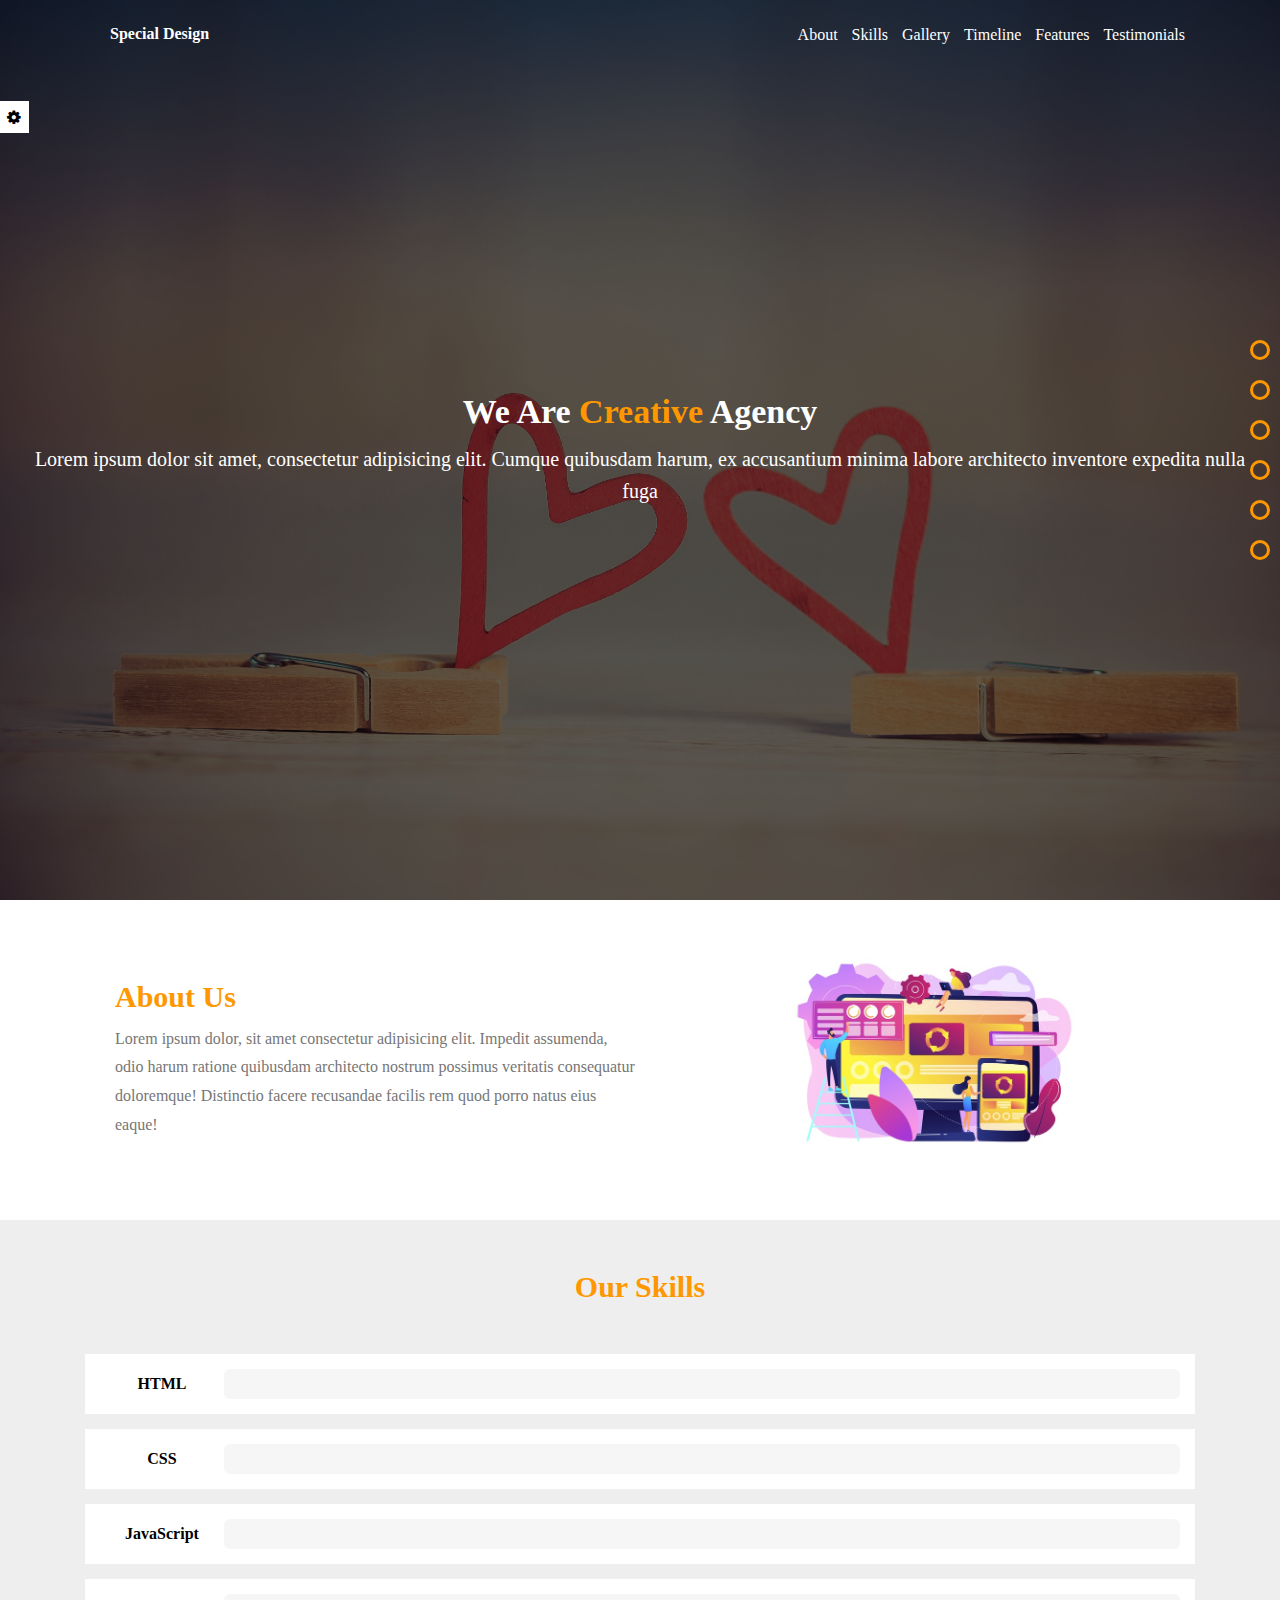
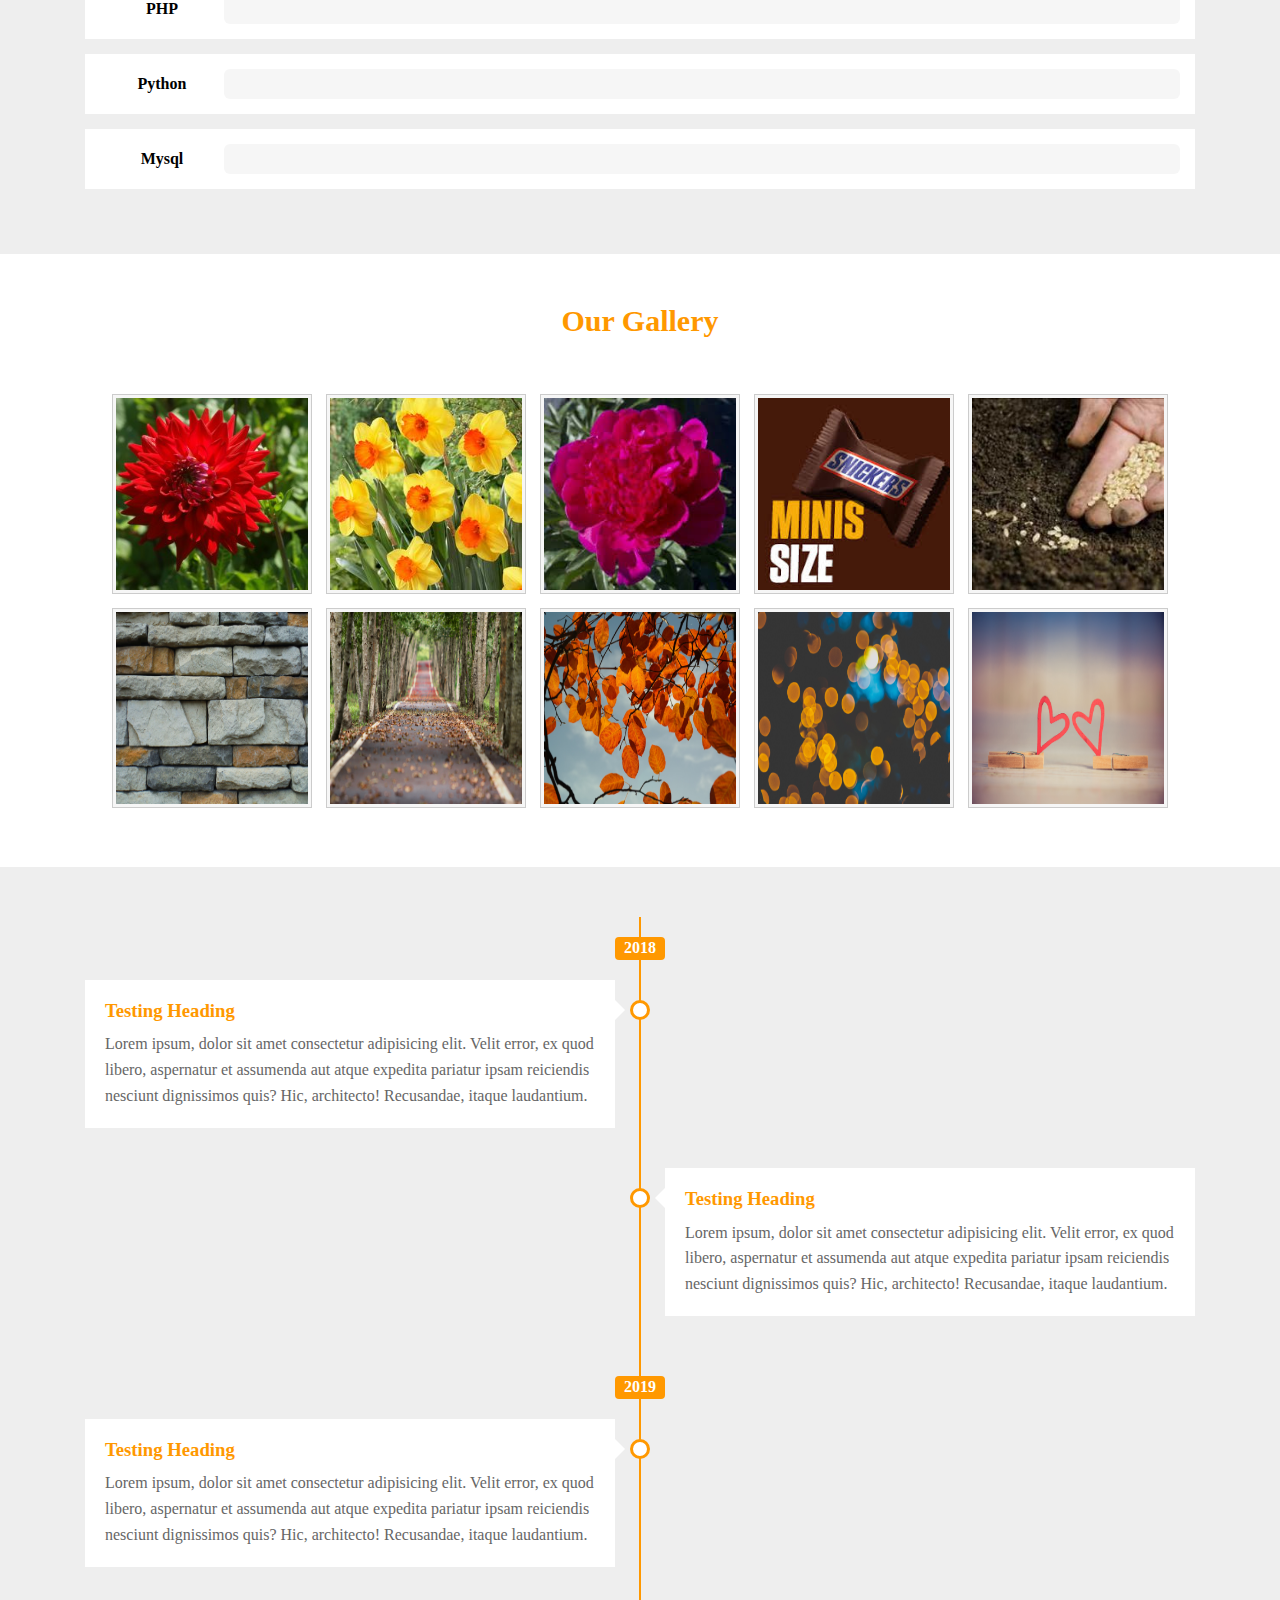
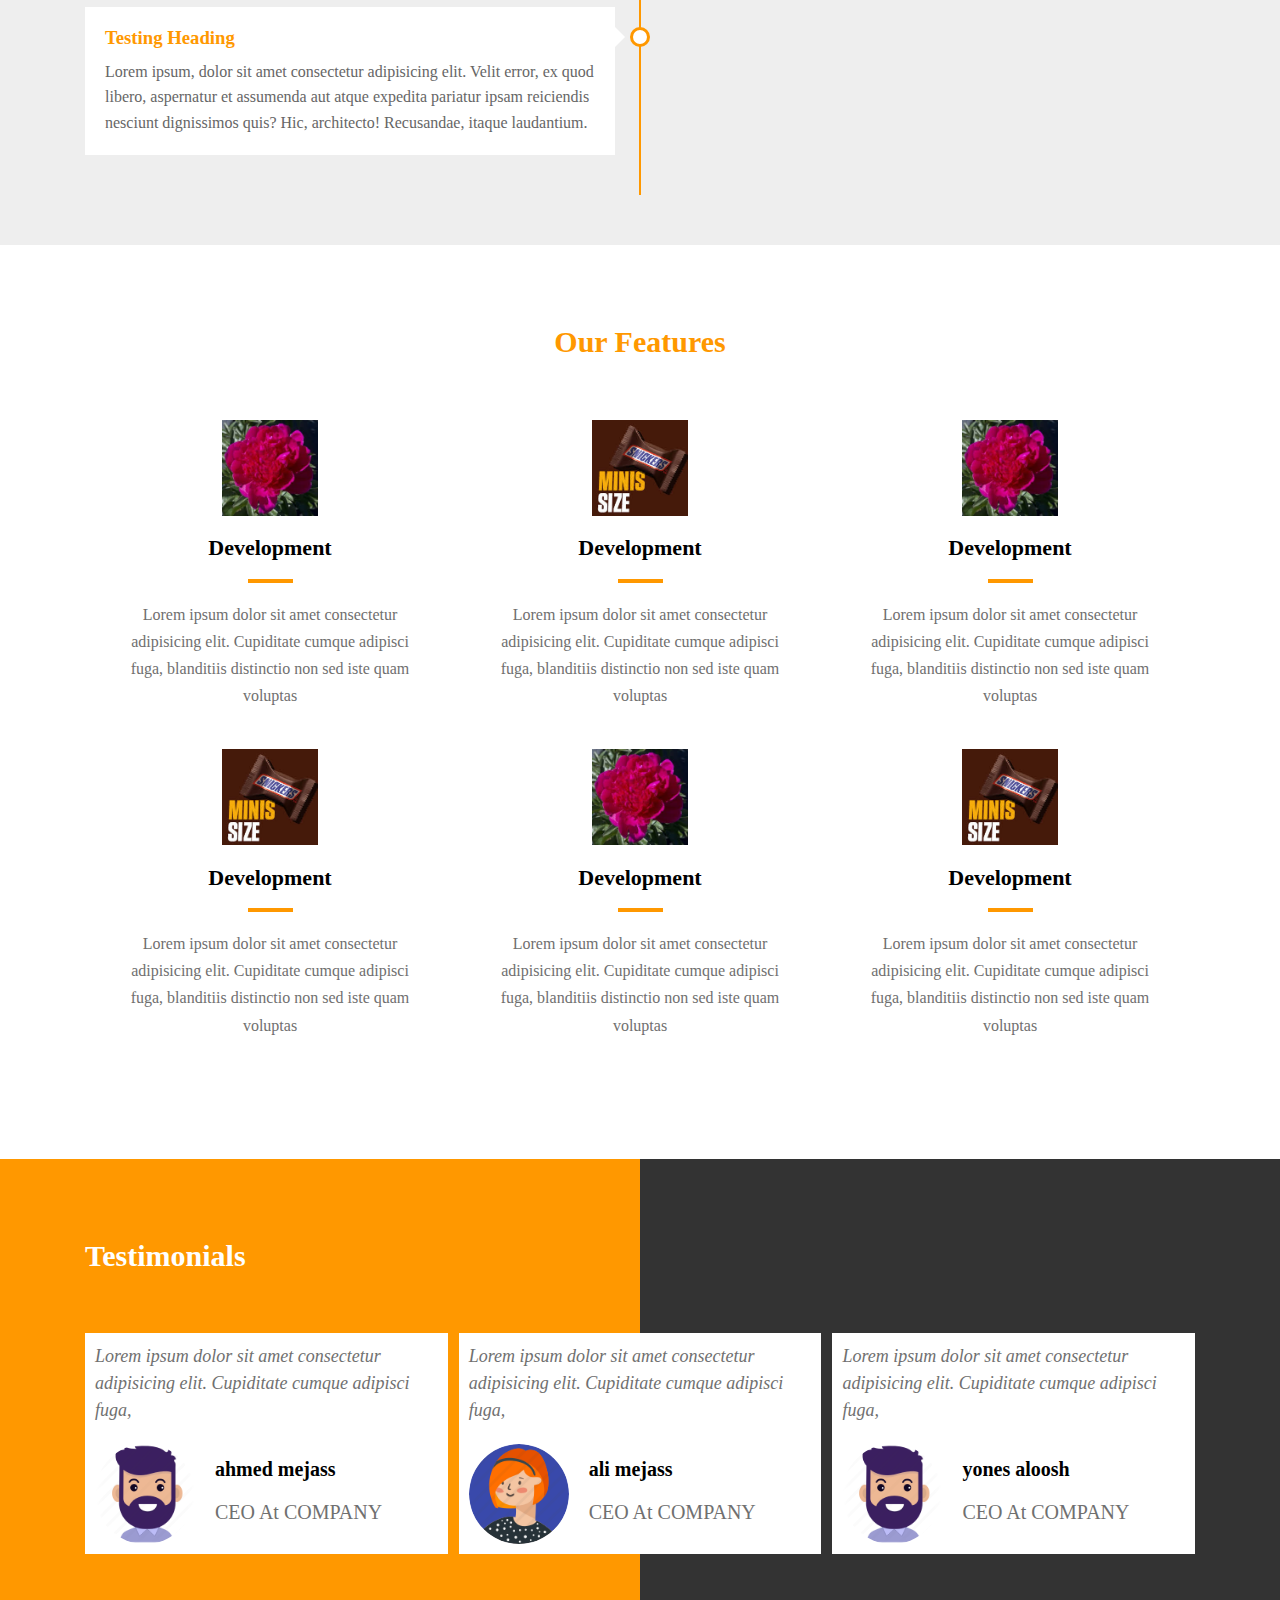
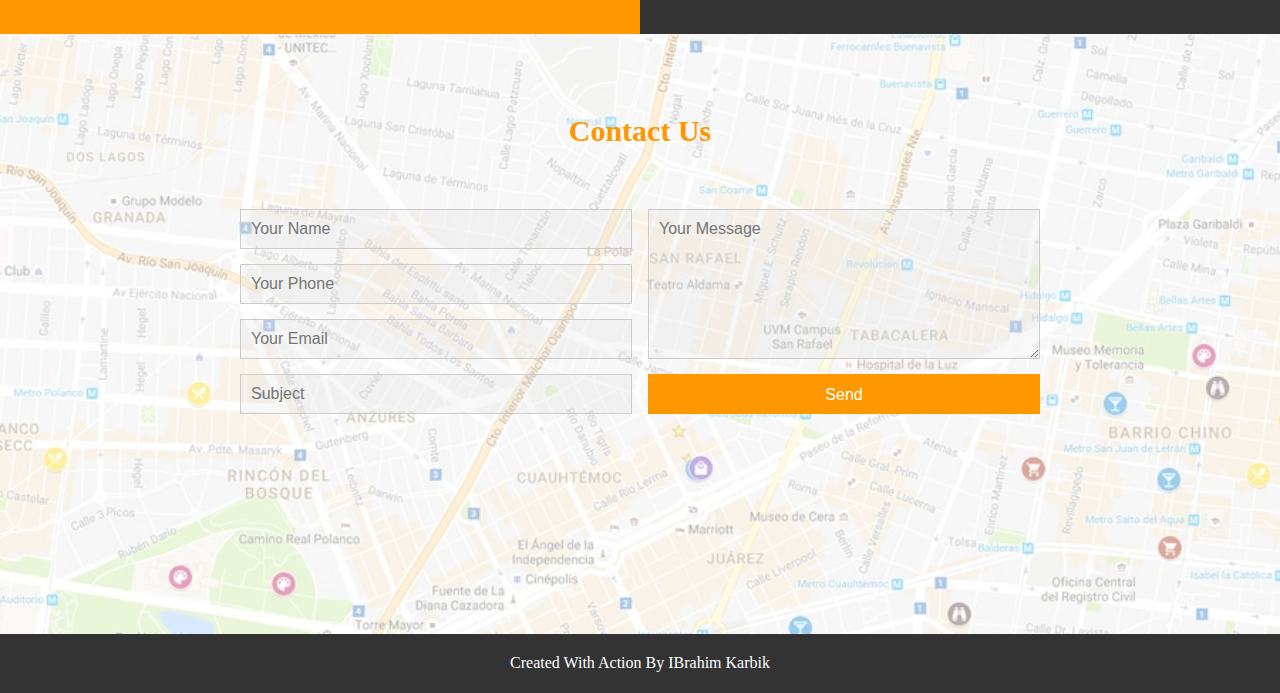
<file: index.html>
<!DOCTYPE html>
<html lang="en">
<head>
    <meta charset="UTF-8">
    <meta name="viewport" content="width=device-width, initial-scale=1.0">
    <title>Design</title>
    <link rel="stylesheet" href="css/font-awesome.min.css">
    <link rel="stylesheet" href="css/normalize.css">
    <link rel="stylesheet" href="css/zero.css">
</head>
<body>
    <!-- start settings box -->
    <div class="settings-box">
        <div class="toggle-settings">
            <i class="fa fa-gear"></i>
        </div>
        <div class="settings-container">
            <div class="option-box">
               <h4>colors</h4> 
               <ul class="colors-list">
                   <li class="active" data-color="#ff9800"></li>
                   <li  data-color="#e91e63"></li>
                   <li  data-color="#009688"></li>
                   <li  data-color="#03a9f4"></li>
                   <li  data-color="#4caf50"> </li>
                </ul>
            </div>
            <div class="option-box">
                <h4>Random Backgrounds</h4>
                <div class="random-backgrounds">
                    <span class="yes active" data-background="yes">Yes</span>
                    <span class="no" data-background="no">No</span>
                </div>
            </div>

            <div class="option-box">
                <h4>Show Bullets</h4>
                <div class="bullets-option">
                    <span class="yes active" data-display="show">Yes</span>
                    <span class="no" data-display="hide">No</span>
                </div>
            </div>
            <buttin class="reset-options">Reset Options</buttin>
        </div>

    </div>
    <!-- end setting box -->

    <!-- start nav bullets -->
    <div class="nav-bullets">
        <div class="bullet" data-section=".about-us">
            <div class="tooltip">About Us</div>
        </div>
        <div class="bullet" data-section=".skills">
            <div class="tooltip">Our Skills</div>
        </div>
        <div class="bullet" data-section=".gallery">
            <div class="tooltip">Our Gallery</div>
        </div>
        <div class="bullet" data-section=".timeline">
            <div class="tooltip">Timeline</div>
        </div>
        <div class="bullet" data-section=".features">
            <div class="tooltip">Features</div>
        </div>
        <div class="bullet" data-section=".testimonials">
            <div class="tooltip">Testimonials</div>
        </div>
    </div>
    <!-- end nav bullets -->


    <!-- start landing page -->
    <div class="landing-page">
        <div class="overlay"></div>
        <div class="container">
            <div class="header-area">
                <div class="logo">Special Design</div>
                <div class="links-container">
                                    
                    <ul class="links">

                        <li><a href="#" data-section=".about-us"="">About</a></li>
                        <li><a href="#" data-section=".skills">Skills</a></li>
                        <li><a href="#">Gallery</a></li>
                        <li><a href="#">Timeline</a></li>
                        <li><a href="#">Features</a></li>
                        <li><a href="#">Testimonials</a></li>
                    </ul> 
                    <button class="toggle-menu">
                        <span></span>
                        <span></span>
                        <span></span>
                    </button>  
                </div>

            </div>
        </div>
        <div class="introduction-text">
            <h1>We Are <span>Creative</span> Agency</h1>
            <p>Lorem ipsum dolor sit amet, consectetur adipisicing elit. Cumque quibusdam harum, ex accusantium minima labore architecto inventore expedita nulla fuga</p>
        </div>
    </div>
    <!-- end landing page -->

    <!-- start about us -->
     <div class="container">
        <div class="about-us">
            <div class="info-box">
                <h2>About Us</h2>
                <p>Lorem ipsum dolor, sit amet consectetur adipisicing elit. Impedit assumenda, odio harum ratione quibusdam architecto nostrum possimus veritatis consequatur doloremque! Distinctio facere recusandae facilis rem quod porro natus eius eaque!</p>
            </div>
            <div class="image-box">
                <img src="photo/IMG_20220202_140344_316.jpg" alt="">
            </div>
        </div>
     </div>
    <!-- end about us -->

    <!-- start our skills -->
    <div class="skills">
        <div class="container">
            <h2>Our Skills</h2>
            <div class="skill-box">
                <div class="skill-name">HTML</div>
                <div class="skill-progress">
                    <span data-progress="80%"></span>
                </div>
            </div>

            <div class="skill-box">
                <div class="skill-name">CSS</div>
                <div class="skill-progress">
                    <span  data-progress="70%"></span>
                </div>
            </div>

            <div class="skill-box">
                <div class="skill-name">JavaScript</div>
                <div class="skill-progress">
                    <span  data-progress="50%"></span>
                </div>
            </div>

            <div class="skill-box">
                <div class="skill-name">PHP</div>
                <div class="skill-progress">
                    <span  data-progress="90%"></span>
                </div>
            </div>

            <div class="skill-box">
                <div class="skill-name">Python</div>
                <div class="skill-progress">
                    <span  data-progress="20%"></span>
                </div>
            </div>

            <div class="skill-box">
                <div class="skill-name">Mysql</div>
                <div class="skill-progress">
                    <span  data-progress="10%"></span>
                </div>
            </div>
        </div>
    </div>
    <!-- end our skills -->
    <!-- start gallery -->
    <div class="gallery">
        <div class="container">
            <h2>Our Gallery</h2>
            <div class="images-box">
                <img src="photo/nano-folio3.jpg" alt="Image One">
                <img src="photo/nano-folio4.jpg" alt="Image Two">
                <img src="photo/nano-folio5.jpg" alt="Image Three">
                <img src="photo/nano-folio6.jpg" alt="Image Four">
                <img src="photo/nano-folio7.jpg" alt="Image Five">
                <img src="photo/1.jpg" alt="">
                <img src="photo/2.jpg" alt="">
                <img src="photo/3.jpg" alt="">
                <img src="photo/4.jpg" alt="">
                <img src="photo/5.jpg" alt="">
            </div>
        </div>
    </div>
    <!-- end gallery -->
    <!-- start timeline -->
    <div class="timeline">
        <div class="container">
            <div class="timeline-content">

                <div class="year">2018</div>

                <div class="left">
                    <div class="content">
                        <h3>Testing Heading</h3>
                        <p>Lorem ipsum, dolor sit amet consectetur adipisicing elit. Velit error, ex quod libero, aspernatur et assumenda aut atque expedita pariatur ipsam reiciendis nesciunt dignissimos quis? Hic, architecto! Recusandae, itaque laudantium.</p>
                    </div>
                </div>
                <div class="clear-fix"></div>

                <div class="right">
                    <div class="content">
                        <h3>Testing Heading</h3>
                        <p>Lorem ipsum, dolor sit amet consectetur adipisicing elit. Velit error, ex quod libero, aspernatur et assumenda aut atque expedita pariatur ipsam reiciendis nesciunt dignissimos quis? Hic, architecto! Recusandae, itaque laudantium.</p>
                    </div>
                </div>

                <div class="clear-fix"></div>
                
                <div class="year">2019</div>

                <div class="left">
                    <div class="content">
                        <h3>Testing Heading</h3>
                        <p>Lorem ipsum, dolor sit amet consectetur adipisicing elit. Velit error, ex quod libero, aspernatur et assumenda aut atque expedita pariatur ipsam reiciendis nesciunt dignissimos quis? Hic, architecto! Recusandae, itaque laudantium.</p>
                    </div>
                </div>
                <div class="clear-fix"></div>
                

                <div class="left">
                    <div class="content">
                        <h3>Testing Heading</h3>
                        <p>Lorem ipsum, dolor sit amet consectetur adipisicing elit. Velit error, ex quod libero, aspernatur et assumenda aut atque expedita pariatur ipsam reiciendis nesciunt dignissimos quis? Hic, architecto! Recusandae, itaque laudantium.</p>
                    </div>
                </div>
            </div>
        </div>
    </div>
    <!-- end timeline -->

    <!-- start features -->
    <div class="features">
        <h2>Our Features</h2>
        <div class="container">
            <div class="feat-box">
                <img src="photo/nano-folio5.jpg" alt="">
                <h4>Development</h4>
                <p>Lorem ipsum dolor sit amet consectetur adipisicing elit. Cupiditate cumque adipisci fuga, blanditiis distinctio non sed iste quam voluptas</p>
            </div>

            <div class="feat-box">
                <img src="photo/nano-folio6.jpg" alt="">
                <h4>Development</h4>
                <p>Lorem ipsum dolor sit amet consectetur adipisicing elit. Cupiditate cumque adipisci fuga, blanditiis distinctio non sed iste quam voluptas</p>
            </div>

            <div class="feat-box">
                <img src="photo/nano-folio5.jpg" alt="">
                <h4>Development</h4>
                <p>Lorem ipsum dolor sit amet consectetur adipisicing elit. Cupiditate cumque adipisci fuga, blanditiis distinctio non sed iste quam voluptas</p>
            </div>

            <div class="feat-box">
                <img src="photo/nano-folio6.jpg" alt="">
                <h4>Development</h4>
                <p>Lorem ipsum dolor sit amet consectetur adipisicing elit. Cupiditate cumque adipisci fuga, blanditiis distinctio non sed iste quam voluptas</p>
            </div>

            <div class="feat-box">
                <img src="photo/nano-folio5.jpg" alt="">
                <h4>Development</h4>
                <p>Lorem ipsum dolor sit amet consectetur adipisicing elit. Cupiditate cumque adipisci fuga, blanditiis distinctio non sed iste quam voluptas</p>
            </div>

            <div class="feat-box">
                <img src="photo/nano-folio6.jpg" alt="">
                <h4>Development</h4>
                <p>Lorem ipsum dolor sit amet consectetur adipisicing elit. Cupiditate cumque adipisci fuga, blanditiis distinctio non sed iste quam voluptas</p>
            </div>
            <div class="clear-fix"></div>
        </div>
    </div>
    <!-- end features -->

    <!-- start testimonials -->
    <div class="testimonials">
        
        <div class="container">
            <h2>Testimonials</h2>
            <div class="ts-box">
                <p>Lorem ipsum dolor sit amet consectetur adipisicing elit. Cupiditate cumque adipisci fuga,</p>
                <div class="person-info">
                    <img src="photo/face2.webp" alt="">
                    <h4>ahmed mejass</h4>
                    <p>CEO At COMPANY</p>
                </div>
            </div>

            <div class="ts-box">
                <p>Lorem ipsum dolor sit amet consectetur adipisicing elit. Cupiditate cumque adipisci fuga,</p>
                <div class="person-info">
                    <img src="photo/face3.webp" alt="">
                    <h4>ali mejass</h4>
                    <p>CEO At COMPANY</p>
                </div>
            </div>

                <div class="ts-box">
                <p>Lorem ipsum dolor sit amet consectetur adipisicing elit. Cupiditate cumque adipisci fuga,</p>
                <div class="person-info">
                    <img src="photo/face2.webp" alt="">
                    <h4>yones aloosh</h4>
                    <p>CEO At COMPANY</p>
                </div>
            </div>
            
        </div>
        <div class="clear-fix"></div>
    </div>
    <!-- end testimonials -->

    <!-- start contact us -->
    <div class="contact">
        <div class="overlay"></div>
        <div class="container">
            <h2>Contact Us</h2>
            <form action="">
                <div class="left">
                    <input type="text" placeholder="Your Name" name="username">
                    <input type="text" placeholder="Your Phone" name="phone">
                    <input type="email" placeholder="Your Email" name="email">
                    <input type="text" placeholder="Subject" name="subject">

                </div>

                <div class="right">
                    <textarea name="massage" placeholder="Your Message"></textarea>
                    <input type="submit" value="Send">

                </div>
            </form>
        </div>
    </div>
    <!-- end contact us -->

    <!-- start footer -->
    <div class="footer">Created With Action By IBrahim Karbik</div>
    <!-- end footer -->



    <script src="js/zero.js"></script>
</body>
</html>
</file>
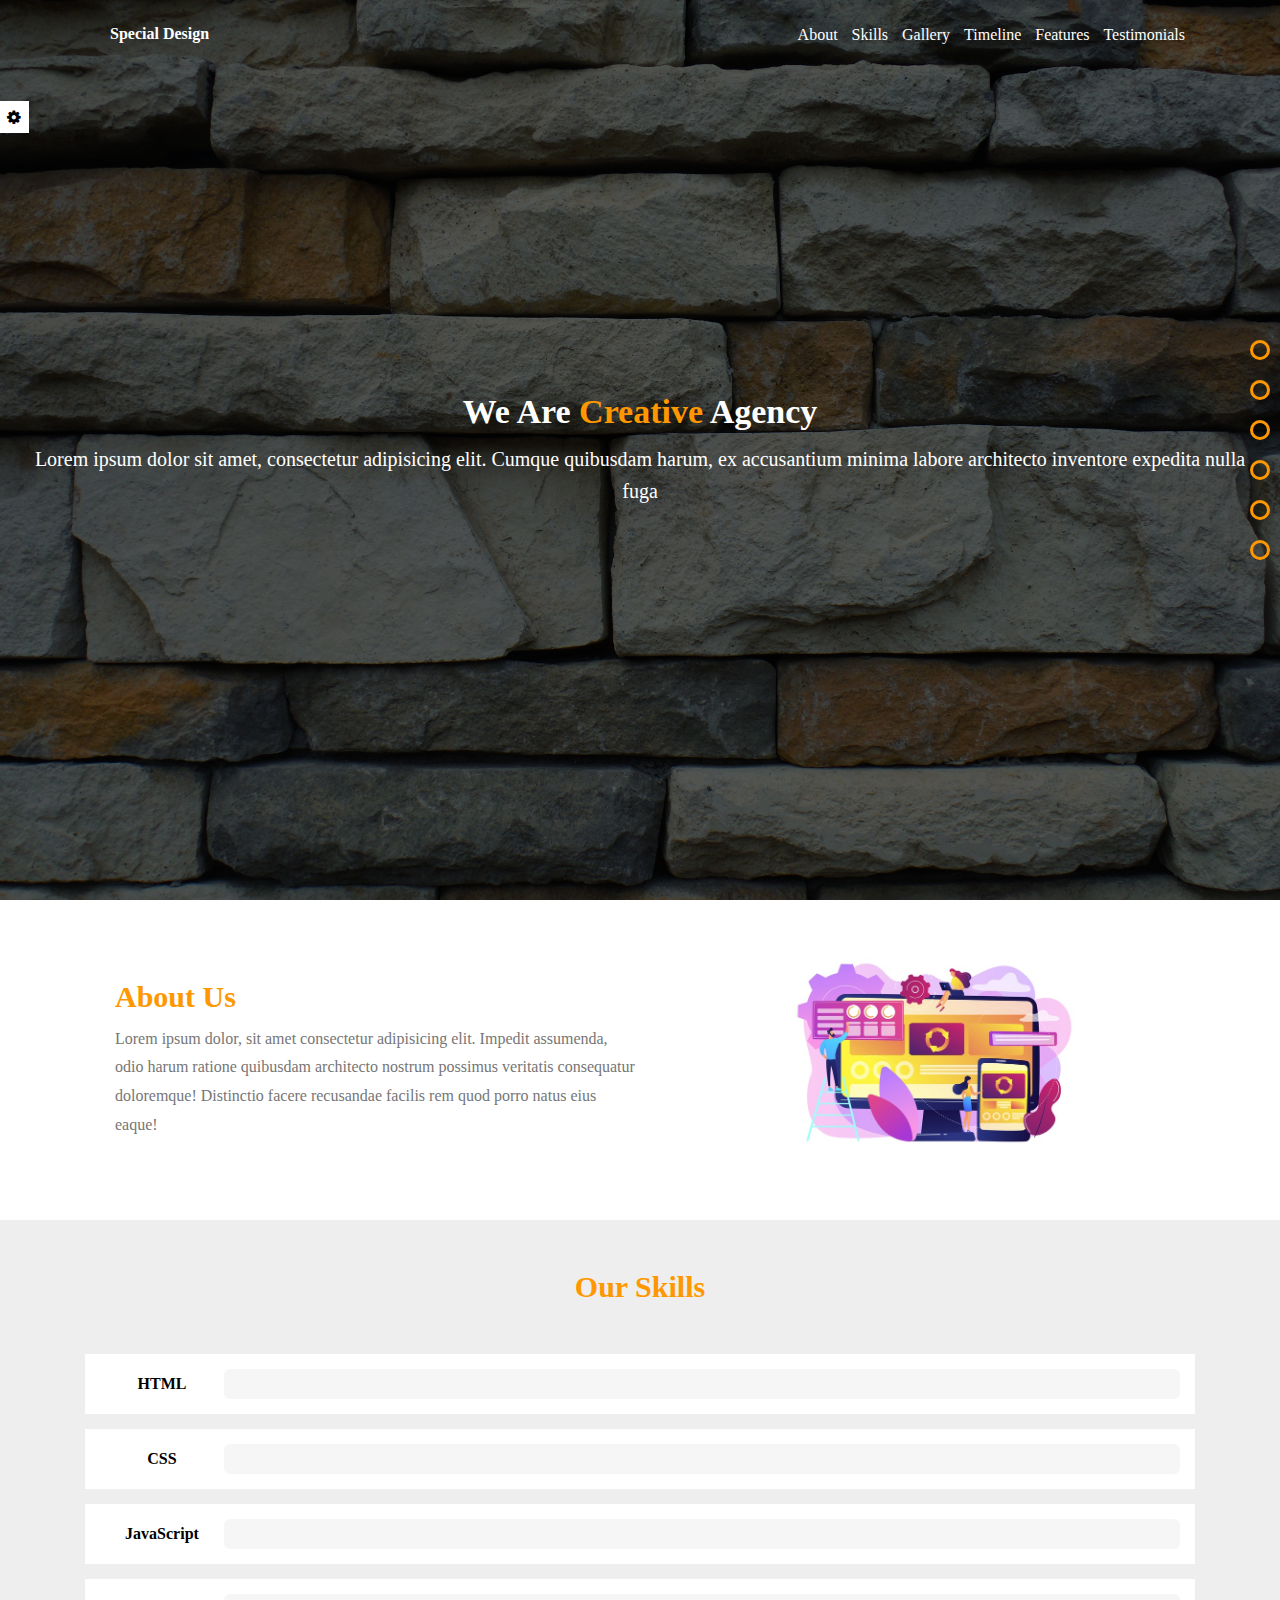
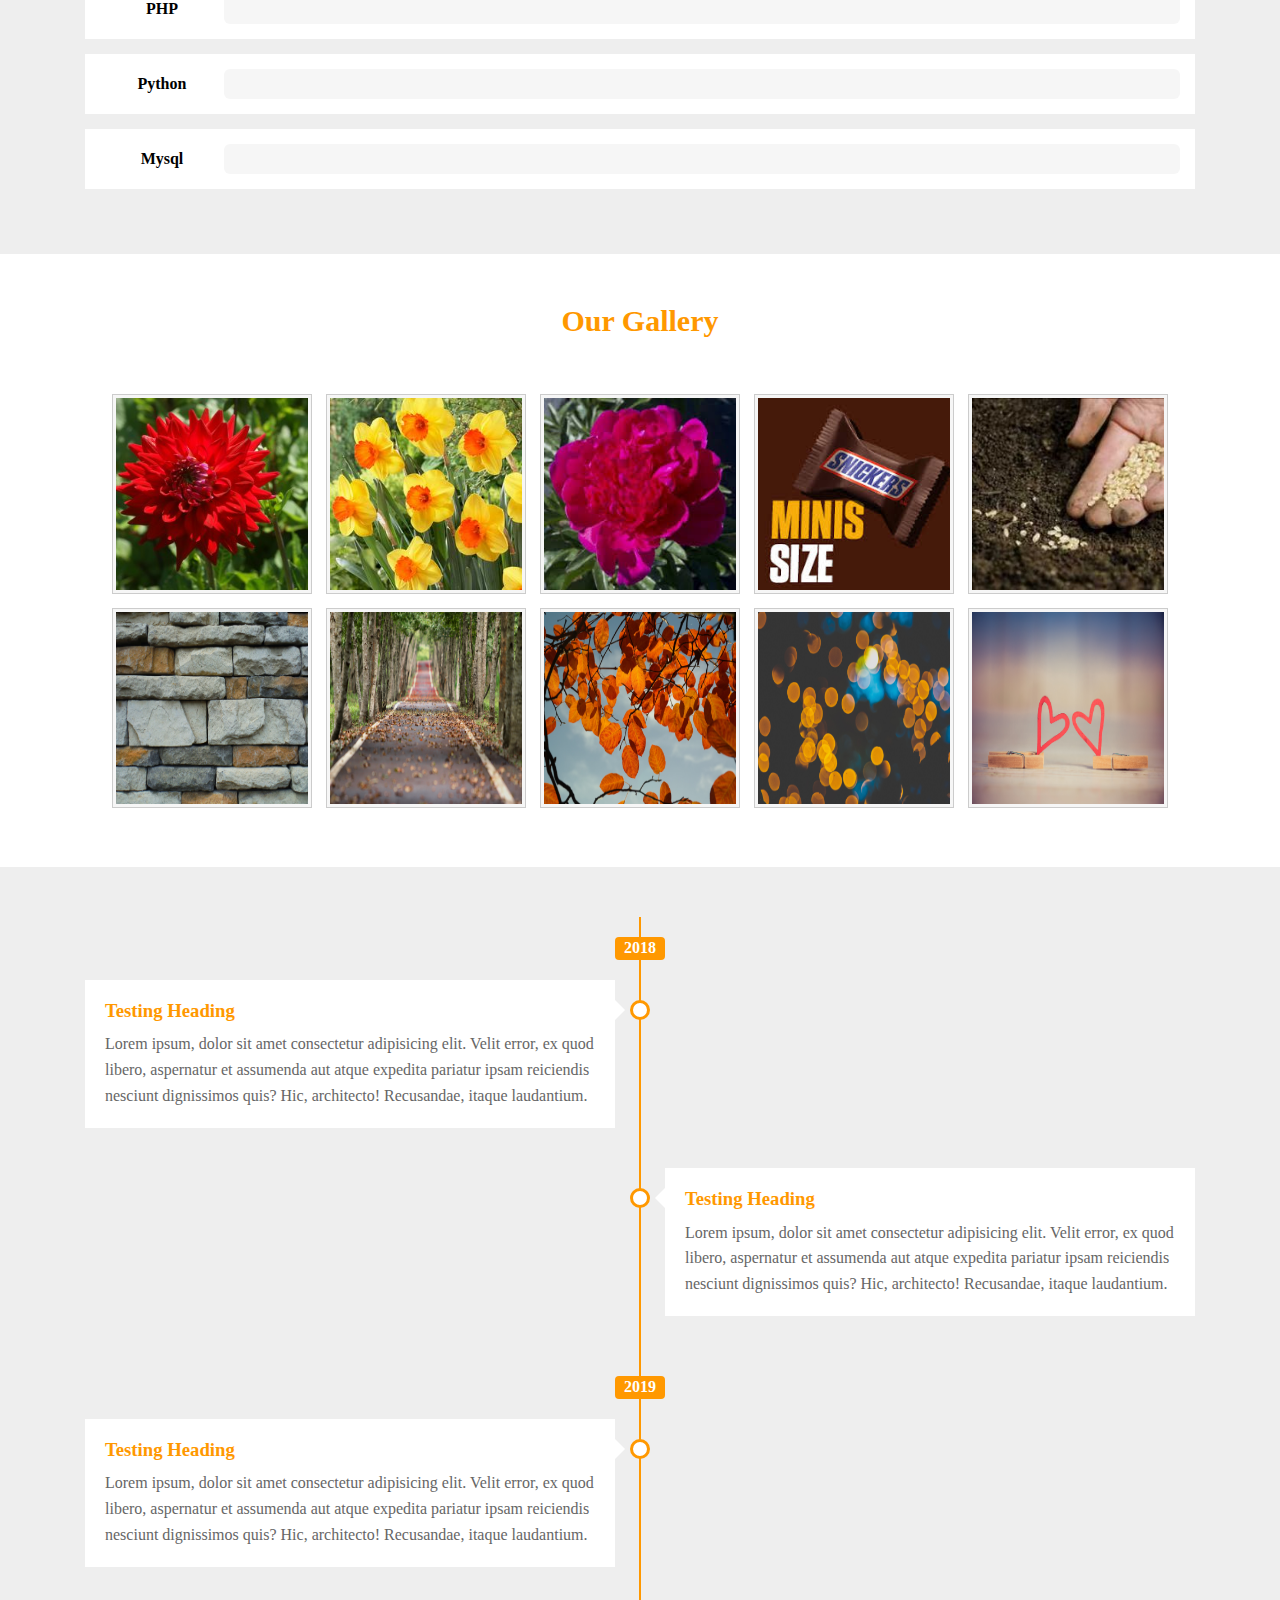
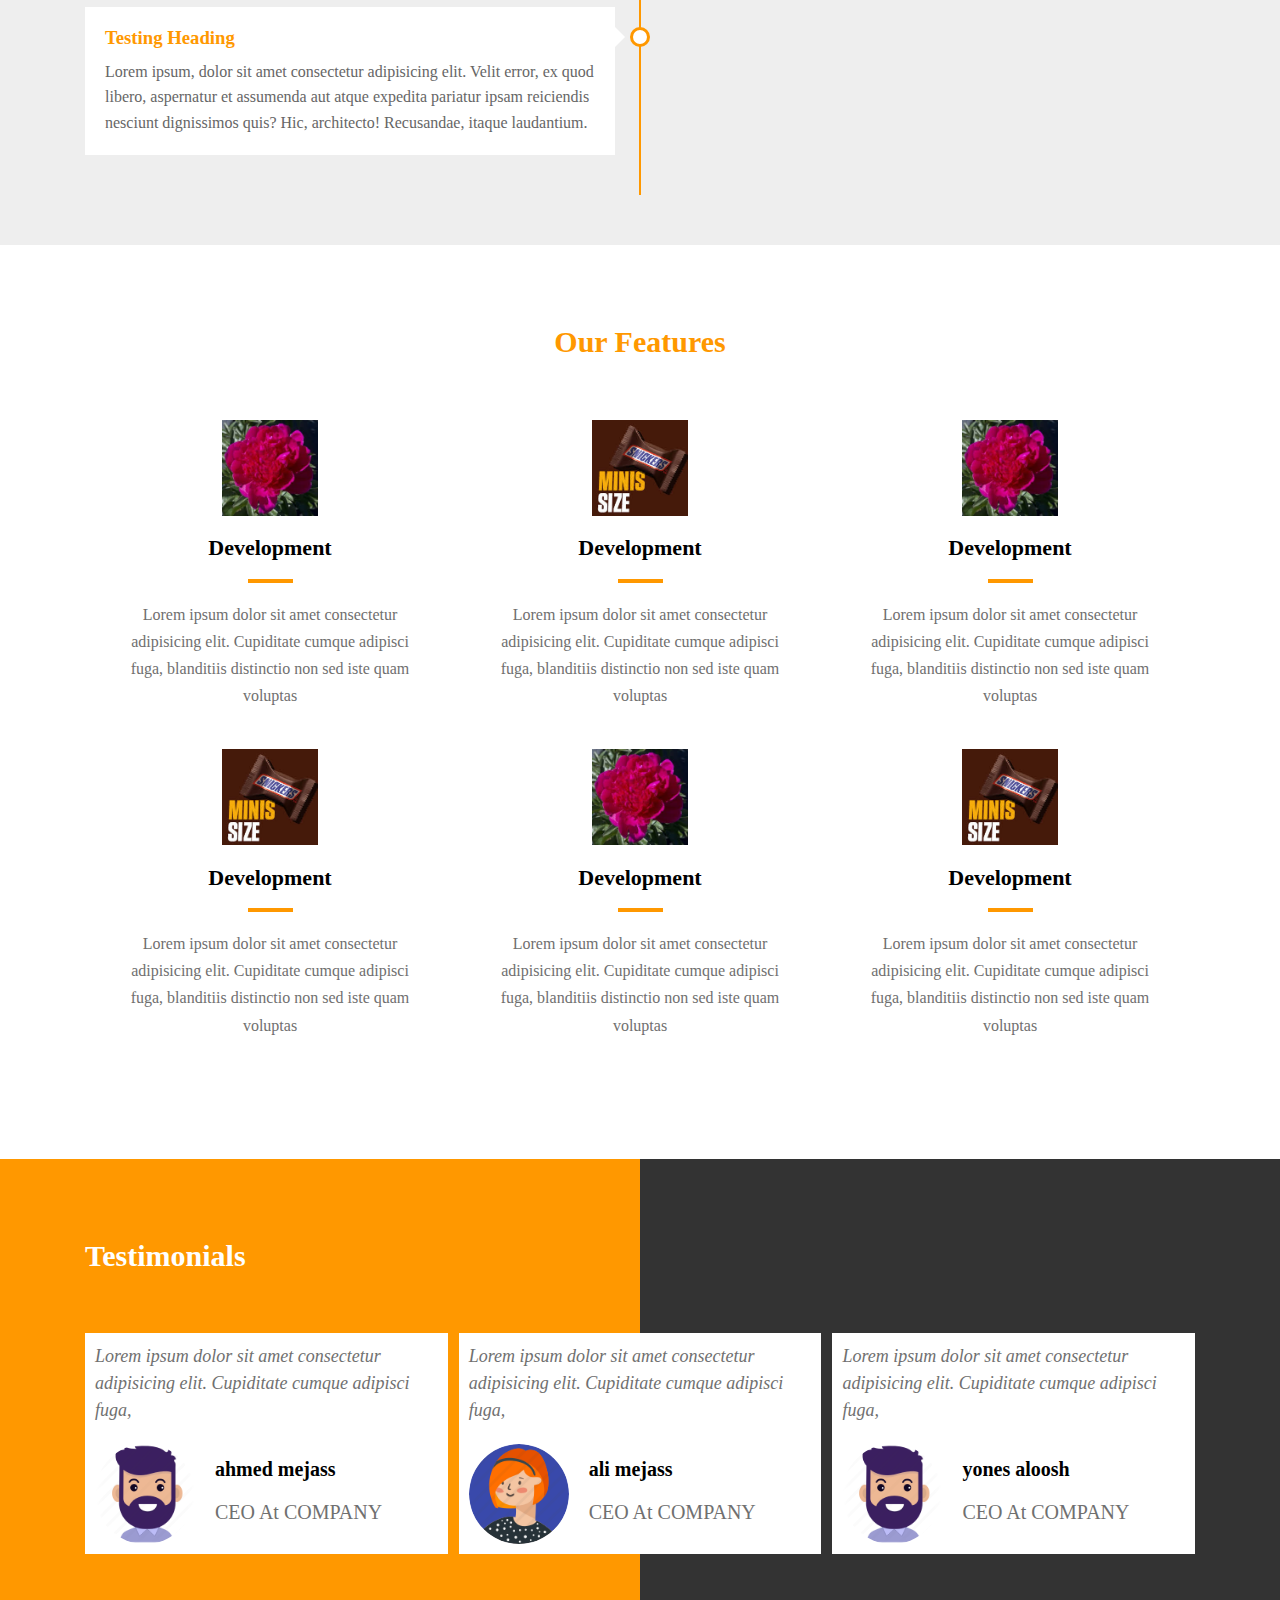
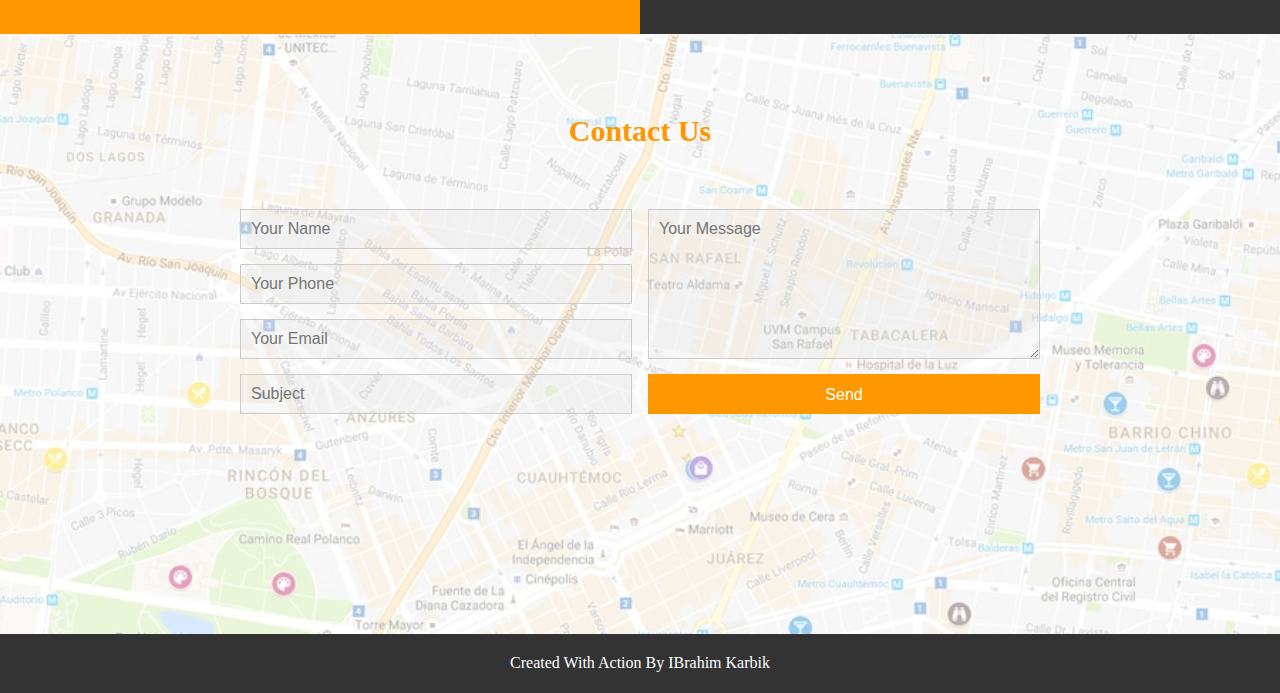
<file: zero.html>
<!DOCTYPE html>
<html lang="en">
<head>
    <meta charset="UTF-8">
    <meta name="viewport" content="width=device-width, initial-scale=1.0">
    <title>Design</title>
    <link rel="stylesheet" href="css/font-awesome.min.css">
    <link rel="stylesheet" href="css/normalize.css">
    <link rel="stylesheet" href="css/zero.css">
</head>
<body>
    <!-- start settings box -->
    <div class="settings-box">
        <div class="toggle-settings">
            <i class="fa fa-gear"></i>
        </div>
        <div class="settings-container">
            <div class="option-box">
               <h4>colors</h4> 
               <ul class="colors-list">
                   <li class="active" data-color="#ff9800"></li>
                   <li  data-color="#e91e63"></li>
                   <li  data-color="#009688"></li>
                   <li  data-color="#03a9f4"></li>
                   <li  data-color="#4caf50"> </li>
                </ul>
            </div>
            <div class="option-box">
                <h4>Random Backgrounds</h4>
                <div class="random-backgrounds">
                    <span class="yes active" data-background="yes">Yes</span>
                    <span class="no" data-background="no">No</span>
                </div>
            </div>

            <div class="option-box">
                <h4>Show Bullets</h4>
                <div class="bullets-option">
                    <span class="yes active" data-display="show">Yes</span>
                    <span class="no" data-display="hide">No</span>
                </div>
            </div>
            <buttin class="reset-options">Reset Options</buttin>
        </div>

    </div>
    <!-- end setting box -->

    <!-- start nav bullets -->
    <div class="nav-bullets">
        <div class="bullet" data-section=".about-us">
            <div class="tooltip">About Us</div>
        </div>
        <div class="bullet" data-section=".skills">
            <div class="tooltip">Our Skills</div>
        </div>
        <div class="bullet" data-section=".gallery">
            <div class="tooltip">Our Gallery</div>
        </div>
        <div class="bullet" data-section=".timeline">
            <div class="tooltip">Timeline</div>
        </div>
        <div class="bullet" data-section=".features">
            <div class="tooltip">Features</div>
        </div>
        <div class="bullet" data-section=".testimonials">
            <div class="tooltip">Testimonials</div>
        </div>
    </div>
    <!-- end nav bullets -->


    <!-- start landing page -->
    <div class="landing-page">
        <div class="overlay"></div>
        <div class="container">
            <div class="header-area">
                <div class="logo">Special Design</div>
                <div class="links-container">
                                    
                    <ul class="links">

                        <li><a href="#" data-section=".about-us"="">About</a></li>
                        <li><a href="#" data-section=".skills">Skills</a></li>
                        <li><a href="#">Gallery</a></li>
                        <li><a href="#">Timeline</a></li>
                        <li><a href="#">Features</a></li>
                        <li><a href="#">Testimonials</a></li>
                    </ul> 
                    <button class="toggle-menu">
                        <span></span>
                        <span></span>
                        <span></span>
                    </button>  
                </div>

            </div>
        </div>
        <div class="introduction-text">
            <h1>We Are <span>Creative</span> Agency</h1>
            <p>Lorem ipsum dolor sit amet, consectetur adipisicing elit. Cumque quibusdam harum, ex accusantium minima labore architecto inventore expedita nulla fuga</p>
        </div>
    </div>
    <!-- end landing page -->

    <!-- start about us -->
     <div class="container">
        <div class="about-us">
            <div class="info-box">
                <h2>About Us</h2>
                <p>Lorem ipsum dolor, sit amet consectetur adipisicing elit. Impedit assumenda, odio harum ratione quibusdam architecto nostrum possimus veritatis consequatur doloremque! Distinctio facere recusandae facilis rem quod porro natus eius eaque!</p>
            </div>
            <div class="image-box">
                <img src="photo/IMG_20220202_140344_316.jpg" alt="">
            </div>
        </div>
     </div>
    <!-- end about us -->

    <!-- start our skills -->
    <div class="skills">
        <div class="container">
            <h2>Our Skills</h2>
            <div class="skill-box">
                <div class="skill-name">HTML</div>
                <div class="skill-progress">
                    <span data-progress="80%"></span>
                </div>
            </div>

            <div class="skill-box">
                <div class="skill-name">CSS</div>
                <div class="skill-progress">
                    <span  data-progress="70%"></span>
                </div>
            </div>

            <div class="skill-box">
                <div class="skill-name">JavaScript</div>
                <div class="skill-progress">
                    <span  data-progress="50%"></span>
                </div>
            </div>

            <div class="skill-box">
                <div class="skill-name">PHP</div>
                <div class="skill-progress">
                    <span  data-progress="90%"></span>
                </div>
            </div>

            <div class="skill-box">
                <div class="skill-name">Python</div>
                <div class="skill-progress">
                    <span  data-progress="20%"></span>
                </div>
            </div>

            <div class="skill-box">
                <div class="skill-name">Mysql</div>
                <div class="skill-progress">
                    <span  data-progress="10%"></span>
                </div>
            </div>
        </div>
    </div>
    <!-- end our skills -->
    <!-- start gallery -->
    <div class="gallery">
        <div class="container">
            <h2>Our Gallery</h2>
            <div class="images-box">
                <img src="photo/nano-folio3.jpg" alt="Image One">
                <img src="photo/nano-folio4.jpg" alt="Image Two">
                <img src="photo/nano-folio5.jpg" alt="Image Three">
                <img src="photo/nano-folio6.jpg" alt="Image Four">
                <img src="photo/nano-folio7.jpg" alt="Image Five">
                <img src="photo/1.jpg" alt="">
                <img src="photo/2.jpg" alt="">
                <img src="photo/3.jpg" alt="">
                <img src="photo/4.jpg" alt="">
                <img src="photo/5.jpg" alt="">
            </div>
        </div>
    </div>
    <!-- end gallery -->
    <!-- start timeline -->
    <div class="timeline">
        <div class="container">
            <div class="timeline-content">

                <div class="year">2018</div>

                <div class="left">
                    <div class="content">
                        <h3>Testing Heading</h3>
                        <p>Lorem ipsum, dolor sit amet consectetur adipisicing elit. Velit error, ex quod libero, aspernatur et assumenda aut atque expedita pariatur ipsam reiciendis nesciunt dignissimos quis? Hic, architecto! Recusandae, itaque laudantium.</p>
                    </div>
                </div>
                <div class="clear-fix"></div>

                <div class="right">
                    <div class="content">
                        <h3>Testing Heading</h3>
                        <p>Lorem ipsum, dolor sit amet consectetur adipisicing elit. Velit error, ex quod libero, aspernatur et assumenda aut atque expedita pariatur ipsam reiciendis nesciunt dignissimos quis? Hic, architecto! Recusandae, itaque laudantium.</p>
                    </div>
                </div>

                <div class="clear-fix"></div>
                
                <div class="year">2019</div>

                <div class="left">
                    <div class="content">
                        <h3>Testing Heading</h3>
                        <p>Lorem ipsum, dolor sit amet consectetur adipisicing elit. Velit error, ex quod libero, aspernatur et assumenda aut atque expedita pariatur ipsam reiciendis nesciunt dignissimos quis? Hic, architecto! Recusandae, itaque laudantium.</p>
                    </div>
                </div>
                <div class="clear-fix"></div>
                

                <div class="left">
                    <div class="content">
                        <h3>Testing Heading</h3>
                        <p>Lorem ipsum, dolor sit amet consectetur adipisicing elit. Velit error, ex quod libero, aspernatur et assumenda aut atque expedita pariatur ipsam reiciendis nesciunt dignissimos quis? Hic, architecto! Recusandae, itaque laudantium.</p>
                    </div>
                </div>
            </div>
        </div>
    </div>
    <!-- end timeline -->

    <!-- start features -->
    <div class="features">
        <h2>Our Features</h2>
        <div class="container">
            <div class="feat-box">
                <img src="photo/nano-folio5.jpg" alt="">
                <h4>Development</h4>
                <p>Lorem ipsum dolor sit amet consectetur adipisicing elit. Cupiditate cumque adipisci fuga, blanditiis distinctio non sed iste quam voluptas</p>
            </div>

            <div class="feat-box">
                <img src="photo/nano-folio6.jpg" alt="">
                <h4>Development</h4>
                <p>Lorem ipsum dolor sit amet consectetur adipisicing elit. Cupiditate cumque adipisci fuga, blanditiis distinctio non sed iste quam voluptas</p>
            </div>

            <div class="feat-box">
                <img src="photo/nano-folio5.jpg" alt="">
                <h4>Development</h4>
                <p>Lorem ipsum dolor sit amet consectetur adipisicing elit. Cupiditate cumque adipisci fuga, blanditiis distinctio non sed iste quam voluptas</p>
            </div>

            <div class="feat-box">
                <img src="photo/nano-folio6.jpg" alt="">
                <h4>Development</h4>
                <p>Lorem ipsum dolor sit amet consectetur adipisicing elit. Cupiditate cumque adipisci fuga, blanditiis distinctio non sed iste quam voluptas</p>
            </div>

            <div class="feat-box">
                <img src="photo/nano-folio5.jpg" alt="">
                <h4>Development</h4>
                <p>Lorem ipsum dolor sit amet consectetur adipisicing elit. Cupiditate cumque adipisci fuga, blanditiis distinctio non sed iste quam voluptas</p>
            </div>

            <div class="feat-box">
                <img src="photo/nano-folio6.jpg" alt="">
                <h4>Development</h4>
                <p>Lorem ipsum dolor sit amet consectetur adipisicing elit. Cupiditate cumque adipisci fuga, blanditiis distinctio non sed iste quam voluptas</p>
            </div>
            <div class="clear-fix"></div>
        </div>
    </div>
    <!-- end features -->

    <!-- start testimonials -->
    <div class="testimonials">
        
        <div class="container">
            <h2>Testimonials</h2>
            <div class="ts-box">
                <p>Lorem ipsum dolor sit amet consectetur adipisicing elit. Cupiditate cumque adipisci fuga,</p>
                <div class="person-info">
                    <img src="photo/face2.webp" alt="">
                    <h4>ahmed mejass</h4>
                    <p>CEO At COMPANY</p>
                </div>
            </div>

            <div class="ts-box">
                <p>Lorem ipsum dolor sit amet consectetur adipisicing elit. Cupiditate cumque adipisci fuga,</p>
                <div class="person-info">
                    <img src="photo/face3.webp" alt="">
                    <h4>ali mejass</h4>
                    <p>CEO At COMPANY</p>
                </div>
            </div>

                <div class="ts-box">
                <p>Lorem ipsum dolor sit amet consectetur adipisicing elit. Cupiditate cumque adipisci fuga,</p>
                <div class="person-info">
                    <img src="photo/face2.webp" alt="">
                    <h4>yones aloosh</h4>
                    <p>CEO At COMPANY</p>
                </div>
            </div>
            
        </div>
        <div class="clear-fix"></div>
    </div>
    <!-- end testimonials -->

    <!-- start contact us -->
    <div class="contact">
        <div class="overlay"></div>
        <div class="container">
            <h2>Contact Us</h2>
            <form action="">
                <div class="left">
                    <input type="text" placeholder="Your Name" name="username">
                    <input type="text" placeholder="Your Phone" name="phone">
                    <input type="email" placeholder="Your Email" name="email">
                    <input type="text" placeholder="Subject" name="subject">

                </div>

                <div class="right">
                    <textarea name="massage" placeholder="Your Message"></textarea>
                    <input type="submit" value="Send">

                </div>
            </form>
        </div>
    </div>
    <!-- end contact us -->

    <!-- start footer -->
    <div class="footer">Created With Action By IBrahim Karbik</div>
    <!-- end footer -->



    <script src="js/zero.js"></script>
</body>
</html>
</file>
<file: css/zero.css>
:root{
    --main-color:#ff9800;
}
*{
    box-sizing: border-box;
}
body{
    font-family: 'Open Sans','sans-serif';
}
.container{
  /* width: 1170px; */
  padding-left: 15px;
  padding-right: 15px;
  margin: auto;  
}
/* start settings box */
.settings-box{
    position: fixed;
    left: -200px;
    top: 0;
    background-color: #fff;
    width: 200px;
    z-index: 1000;
    min-height: 100vh;
    transition: .3s;
    border: 1px solid #eee;
}
.open{
    left: 0;
}
.settings-box .toggle-settings{
    position: absolute;
    right: -30px;
    top: 100px;
    background-color: #fff;
    text-align: center;
    cursor: pointer;
}
.settings-box .toggle-settings .fa-gear{
    padding: 8px 0;
    width: 30px;  
}
.settings-box .option-box{
    padding: 10px;
    text-align: center;
    background-color: #eee;
    margin: 10px;

    
}
.settings-box .option-box h4{
    margin: 0;
    color: #666;
    font-size: 14px;

}
.settings-box .option-box .colors-list{
    list-style: none;
    text-align: center;
    padding: 0;
}
.settings-box .option-box .colors-list li{
    width: 24px;
    height: 24px;
    background-color: #333;
    border-radius: 50%;
    cursor: pointer;
    display: inline-block;
    border: 3px solid #eee;

}
.settings-box .option-box .colors-list li.active{
    border-color: #fff;
}
.settings-box .option-box .colors-list li:first-child{
    background-color: #ff9800;
}
.settings-box .option-box .colors-list li:nth-child(2){
    background-color: #e91e63;
}
.settings-box .option-box .colors-list li:nth-child(3){
    background-color: #009688;
}
.settings-box .option-box .colors-list li:nth-child(4){
    background-color: #03a9f4;
}
.settings-box .option-box .colors-list li:nth-child(5){
    background-color: #4caf50 ;
}
.settings-box .option-box  .yes,
.settings-box .option-box  .no{
    width: 50px;
    background-color: var(--main-color);
    color: #fff;
    margin-top: 10px;
    display: inline-block;
    font-size: 12px;
    padding: 4px 10px;
    font-weight: bold;
    border-radius: 4px;
    opacity: .5;
    cursor: pointer;
}
.settings-box .option-box span.active{
    opacity: 1;
}
.settings-box .reset-options{
    background-color: #f44336;
    border: none;
    width: 178px;
    margin: 10px auto;
    display: block;
    color: #fff;
    font-weight: bold;
    padding: 10px 30px;
    border-radius: 4px;
    cursor: pointer;
}


/* end settings box */

/* start nav bullets */
.nav-bullets{
    position: fixed;
    right: 0;
    top: 50%;
    transform: translateY(-50%);
    width: 40px;
    z-index: 1000;
}
.nav-bullets .bullet{
    width: 20px;
    height: 20px;
    border: 3px solid var(--main-color);
    margin: 20px auto;
    border-radius: 50%;
    cursor: pointer;
    position: relative;
}
.nav-bullets .bullet:hover .tooltip{
    display: block;
}
.nav-bullets .bullet .tooltip{
    background-color: var(--main-color);
    width: 120px;
    color: #fff;
    padding: 8px 10px;
    position: absolute;
    right: 32px;
    top: -10px;
    text-align: center;
    cursor: default;
    pointer-events: none;
    display: none;
}
.nav-bullets .bullet .tooltip::before{
    content: "";
    border-style: solid;
    border-width: 10px;
    border-color: transparent transparent transparent var(--main-color);
    height: 0;
    width: 0;
    position: absolute;
    right: -20px;
    top: 50%;
    transform: translateY(-50%);
}
/* end nav bullets */

/* start landing page */
.landing-page{
    min-height: 100vh;
    background-image: url("../photo/1.jpg");
    background-size: cover;
    position: relative;
}
.landing-page .overlay{
    background-color: rgba(0, 0, 0, .6);
    position: absolute;
    width: 100%;
    height: 100%;
    left: 0;
    top: 0;
    z-index: 1;
}
.landing-page .container{
    position: relative;
    z-index: 1000;
}
.header-area{
    position: relative;
    z-index: 2;
    color: #fff;
    display: flex;
    padding: 10px;
}
.header-area .logo{
    width: 300px;
    padding: 15px;
    font-weight: bold;
}
.header-area .links-container{
    width: 100%;
    text-align: right;
}
.header-area .links{
    list-style: none;
    width: 100%;
    padding-left: 0;

}
.header-area .links li{
    display: inline-block;
    margin-left: 10px;
}
.header-area .links li a{
    color: #fff;
    text-decoration: none;
    transition: .3s;
}
.header-area .links li a:hover,
.header-area .links li a.active{
    color: var(--main-color);
}

.header-area .toggle-menu{
    background:  none;
    border: none;
    width: 40px;
    cursor: pointer;
    margin-top: 15px;
    display: none;
    position: relative;
}
.header-area .toggle-menu.menu-active::before{
    content: "";
    border-width: 10px;
    border-style: solid;
    border-color: transparent transparent #fff transparent;
    position: absolute;
    bottom: -15px;
    left: 10px;
    
}
.header-area .toggle-menu:focus{
    outline: none;
}
.header-area .toggle-menu span{
    display: block;
    background-color: #fff;
    height: 4px;
    margin-bottom: 4px;
} 


.introduction-text{
    position: absolute;
    left: 50%;
    top: 50%;
    transform: translate(-50%,-50%);
    z-index: 2;
    color: #fff;
    text-align: center;
    width: 95%;
}

.introduction-text h1{
    font-size: 34px;
    margin: 0 0 12px;

}
@media (max-width: 575px){
    .introduction-text h1{
        font-size: 26px;
        
    }
}
.introduction-text h1 span{
    color: var(--main-color);
}
.introduction-text p{
    line-height: 1.6;
    font-size: 20px;
    margin: 0;
}
@media (max-width:991px){
    .header-area .links{
        display: none;
        
    }
    .header-area .links.open{
        background-color: #fff;
        padding: 10px;
        display: block;
        position: absolute;
        left: 0;
        top: 50px;
        width: 100%;
        border-radius: 4px;
        text-align: left; 
    }

    .header-area .links li{
        display: block;
        margin: 6px;
    }
    .header-area .links li a{
        color: var(--main-color);
        font-weight: bold;
    }
    .header-area .toggle-menu{
        display: inline-block;
    }
}

/* end landing page */

/* start about us */
.about-us{
    padding-top: 50px;
    padding-bottom: 50px;
    display: flex;
}
@media (max-width: 767px){
    .about-us{
        display: block;
        text-align: center;
    }
}
.about-us .info-box{
    flex: 1;
    padding: 30px;
}
@media (max-width: 767px){
    .about-us .info-box{
        padding: 0;
    }
}
.about-us .info-box h2{
    font-weight: bold;
    font-size: 30px;
    color: var(--main-color);
    margin: 0 0 10px;
}
.about-us .info-box p{
    line-height: 1.8;
    color: #767676;
    margin: 0;

}
.about-us .image-box{
    flex: 1;
    text-align: center;
}
.about-us .image-box img{
    width: 300px;
}
/* end about us */

/* start skills */
.skills{
    padding-top: 50px;
    padding-bottom: 50px;
    background-color: #eee;
}
.skills h2{
    font-weight: bold;
    font-size: 30px;
    color: var(--main-color);
    margin: 0 0 50px;
    text-align: center;
}
.skills .skill-box{
    background-color: #fff;
    display: flex;
    padding: 15px;
    margin-bottom: 15px ;
}
@media (max-width: 767px){
    .skills .skill-box{
        display: block;
    }
}
.skills .skill-box .skill-name{
    font-weight: bold;
    width: 140px;
    text-align: center;
    line-height: 30px;
}
@media (max-width: 767px){
    .skills .skill-box .skill-name{
       width: 100%;
       margin-bottom: 15px;
    }
}
.skills .skill-box .skill-progress{
    height:30px;
    width: 100%;
    background-color: #f6f6f6;
    border-radius: 6px;
    position: relative;
    overflow: hidden;
}
.skills .skill-box .skill-progress span{
    position: absolute;
    left: 0;
    top: 0;
    width: 0;
    height: 100%;
    background-color: var(--main-color);
    transition: all .5s;
}


/* end skills */
/* start gallery */
.gallery{
    padding-top: 50px;
    padding-bottom: 50px;
    text-align: center;

}
.gallery h2{
    font-weight: bold;
    font-size: 30px;
    color: var(--main-color);
    margin: 0 0 50px;
    text-align: center;

}
.gallery .images-box{
    text-align: center;

}
.gallery .images-box img{
    width: 200px;
    height: 200px;
    padding: 3px;
    background-color: #f6f6f6;
    border: 1px solid #ccc;
    margin: 5px;
    cursor: pointer;
}
.popup-overlay{
   position: fixed;
   background-color: rgba(0, 0, 0, .7);
   left: 0;
   top: 0;
   width: 100%;
   height: 100%;
   z-index: 1000; 
}
.popup-box{
    position: fixed;
    left: 50%;
    top: 50%;
    transform:  translate(-50%,-50%);
    background-color: #fff;
    border: 1px solid #ccc;
    padding: 50px;
    z-index: 1001;
}
.popup-box h3{
    font-weight: bold;
    text-align: center;
    margin: 0 0 20px;
    color: var(--main-color);
}
.popup-box img{
    max-width:100%;
}
.close-button{
    position: absolute;
    top: -15px;
    right: -15px;
    background-color: var(--main-color);
    width: 40px;
    height: 40px;
    line-height: 40px;
    text-align: center;
    font-size: 20px;
    color: #fff;
    cursor: pointer;
    font-weight: bold;
    font-family: Arial, Helvetica, sans-serif;
    border-radius: 50%;

}
/* end gallery */

/* start timeline */
.timeline{
    padding-top: 50px;
    padding-bottom: 50px;
    background-color: #eee;
}
.timeline .timeline-content{
    position: relative;
    overflow: hidden;
}
.timeline .timeline-content::before{
    content: "";
    width: 2px;
    height: 100%;
    background-color: var(--main-color);
    position: absolute;
    left: 50%;
    margin-left: -1px;
    top: 0;
}
.timeline .timeline-content .year{
    margin: 20px auto;
    width: 50px;
    background-color: var(--main-color);
    position: relative;
    z-index: 2;
    border-radius: 4px;
    text-align: center;
    color: #fff;
    padding: 2px 5px;
    font-weight: bold;
}
.timeline .timeline-content .left,
.timeline .timeline-content .right{
    width: calc(50% - 25px);
    margin-bottom: 40px;
    position: relative;
}
@media (max-width:767px){
    .timeline .timeline-content .left,
    .timeline .timeline-content .right{
    width: 100%;
    margin-bottom: 20px;
    
    }
    .timeline .timeline-content .left::before,
    .timeline .timeline-content .right::before{
    display: none;
    }
    .timeline .timeline-content .left::before,
    .timeline .timeline-content .right::before{
    display: none;
    }
}
.timeline .timeline-content .left{
    float: left;
}

.timeline .timeline-content .left::before{
    right: -35px;
}
.timeline .timeline-content .right{
    float: right;
}
.timeline .timeline-content .right::before{
    left: -35px;
}
.timeline .timeline-content .left::before,
.timeline .timeline-content .right::before{
    content: "";
    width: 14px;
    height: 14px;
    background-color: #fff;
    border: 3px solid var(--main-color);
    position: absolute;
    top: 20px;
    border-radius: 50%;
}

.timeline .timeline-content .content{
    padding: 20px;
    background-color: #fff;
}
.timeline .timeline-content .content h3{
    font-weight: bold;
    color: var(--main-color);
    margin: 0 0 10px;

}
.timeline .timeline-content .content p{
    color: #666;
    margin: 0;
    line-height: 1.6;

}
.clear-fix{
    clear: both;
}
.timeline .timeline-content .left .content::before{
    content: "";
    border-style: solid;
    border-width: 10px;
    border-color: transparent transparent transparent #fff;
    height: 0;
    width: 0;
    position: absolute;
    right: -20px;
    top: 20px;
}
.timeline .timeline-content .right .content::before{
    content: "";
    border-style: solid;
    border-width: 10px;
    border-color: transparent #fff transparent transparent;
    height: 0;
    width: 0;
    position: absolute;
    left: -20px;
    top: 20px;
}

/* end timeline */

/* start features */
.features{
    padding-top: 80px;
    padding-bottom: 80px;
}
.features h2{
    font-weight: bold;
    font-size: 30px;
    color: var(--main-color);
    margin: 0 0 60px;
    text-align: center;
}
.features .feat-box{
    width: calc(100% / 3);
    float: left;
    text-align: center;
    margin-bottom: 40px;
}
@media (max-width:991px){
    .features .feat-box{
        width: calc(100% / 2);
    }
}
@media (max-width:575px){
    .features .feat-box{
        width: 100%;
    }
}
.features .feat-box img{
    width: 96px;
}
.features .feat-box h4{
    font-size: 22px;
    margin: 15px 0 40px;
    position: relative;
}
.features .feat-box h4::before{
    content: "";
    width: 45px;
    height: 4px;
    background-color: var(--main-color);
    position: absolute;
    left: 50%;
    margin-left: -22px;
    bottom: -22px;

}
.features .feat-box p{
    width: 80%;
    margin: 0 auto;
    line-height: 1.7;
    color: #706f6f;

}
/* end features */

/* start testimonials */
.testimonials{
    position: relative;
    padding-top: 80px;
    padding-bottom: 80px;
}
.testimonials::before{
    content: "";
    width: 50%;
    position: absolute;
    left: 0;
    top: 0;
    background-color: var(--main-color);
    height: 100%;

}
.testimonials::after{
    content: "";
    width: 50%;
    position: absolute;
    right:0;
    top: 0;
    background-color: #333;
    height: 100%;

}
.testimonials h2{
    font-weight: bold;
    font-size: 30px;
    color: #fff;
    margin: 0 0 60px;
    text-align: left;
    position: relative;
    z-index: 2;
}
@media (max-width:767px) {
    .testimonials h2{
      text-align: center;
    }
}
.testimonials .ts-box{
    position: relative;
    z-index: 2;
    width: calc(98% / 3);
    float: left;
    background-color: #fff;
    padding: 10px;
    font-size: 20px;
}
@media (max-width:767px) {
    
    .testimonials .ts-box{
        width: 100%;
        float: none;
        margin-top: 15px;
    
    }
}
.testimonials .ts-box:not(:last-of-type){
    margin-right: 1%;
}
.testimonials .ts-box > p{
    margin: 0 0 20px;
    line-height: 1.5;
    font-size: 18px;
    color: #707070;
    font-style: italic;
}
.testimonials .ts-box .person-info{
    overflow: hidden;
}
@media (max-width:991px){
    .testimonials .ts-box .person-info{
        text-align: center;
        overflow: visible;
    }
}
.testimonials .ts-box .person-info img{
    float: left;
    border-radius: 50%;
    margin-right: 20px;
    width: 100px;
    height: 100px;
}
@media (max-width:991px){
    .testimonials .ts-box .person-info img{
        float: none;
        margin-right:0;
        width: 100px;
        height: 100px;
    }
}
.testimonials .ts-box .person-info h4{
    margin: 14px 0 10px;
}
.testimonials .ts-box .person-info p{
    color: #707070;
}
/* end testimonials */

/* start contact us  */
.contact{
    min-height: 600px;
    background-image: url('../photo/map.jpg');
    background-size: cover;
    padding-top: 80px;
    padding-bottom: 80px;
    position: relative;
}
.contact .overlay{
    position: absolute;
    left: 0;
    top: 0;
    width: 100%;
    height: 100%;
    background-color: rgb(255,255,255,.6);
}
.contact .container{
    position: relative;
    z-index: 2;
}
.contact h2{
    font-weight: bold;
    font-size: 30px;
    color: var(--main-color);
    margin: 0 0 60px;
    text-align: center; 
}
.contact form{
    overflow: hidden;
    max-width: 800px;
    margin: auto;
}
.contact form .left{
    float: left;
    width: 49%;
}
.contact form .right{
    float: right;
    width: 49%;
}
@media (max-width: 767px){
    .contact form .left,
    .contact form .right{
        float: none;
        width: 100%;
    }
    
}
.contact form input:not([type="submit"]),
.contact form textarea{
    display: block;
    width: 100%;
    padding: 10px;
    margin-bottom: 15px;
    border: 1px solid #ccc;
    background-color: rgb(218, 218, 218, 0.19);
}
.contact form input:not([type="submit"]):focus,
.contact form textarea:focus{
    outline: 2px solid var(--main-color);
}
.contact form input{
    height: 40px;
}
.contact form textarea{
    height: 150px;    
}
.contact form input[type="submit"]{
    padding: 10px;
    width: 100%;
    border-color:transparent;
    background-color: var(--main-color);
    color: #fff;
    cursor: pointer;
}
.contact form textarea:focus::-webkit-input-placeholder,
.contact form input:not([type="submit"]):focus::-webkit-input-placeholder{
    opacity: 0;
    transition: .3s;
}
.contact form textarea:focus::-ms-input-placeholder,
.contact form input:not([type="submit"]):focus::-ms-input-placeholder{
    opacity: 0;
    transition: .3s;
}
.contact form textarea:focus::placeholder,
.contact form input:not([type="submit"]):focus::placeholder{
    opacity: 0;
    transition: .3s;
}
/* end contact us  */
/* start footer */
.footer{
    background-color: #333;
    color: #fff;
    padding: 20px;
    text-align: center;
}
/* end footer */

/* start grid system */
@media (min-width: 576px){ /* small devices */
    .container{
        max-width: 540px;
    }
}

@media (min-width: 768px){ /* medium devices */
    .container{
        max-width: 720px;
    }
}

@media (min-width: 992px){ /* desktops devices */
    .container{
        max-width: 960px;
    }
}

@media (min-width: 1200px){ /* large screens*/
    .container{
        max-width: 1140px;
    }
}
/* end grid system */
</file>
